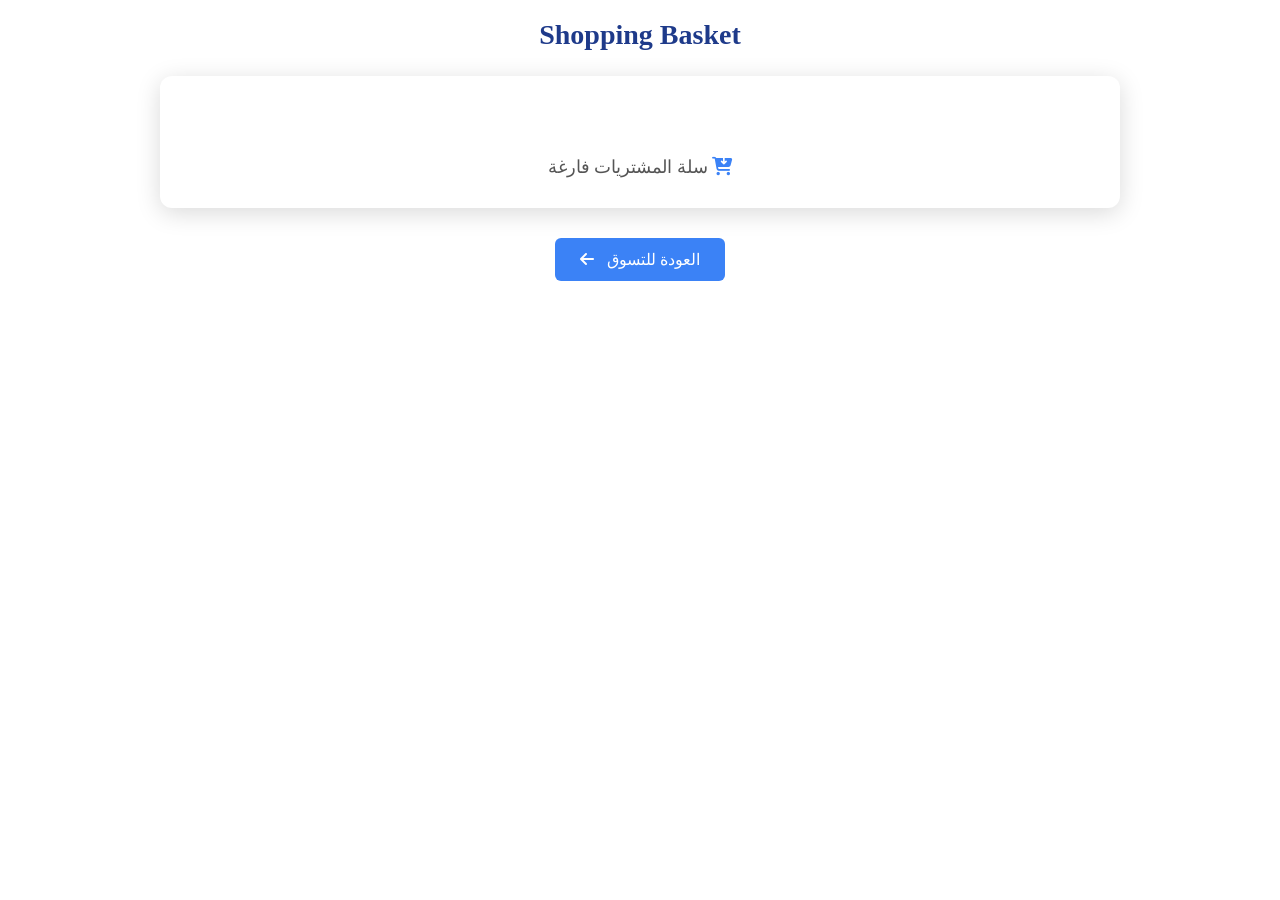
<file: project_web_web/shoppingPasket.html>
<!DOCTYPE html>
<html lang="ar">
<head>
<meta charset="UTF-8">
<meta name="viewport" content="width=device-width, initial-scale=1.0">
<title>Shopping Basket</title>
<link rel="stylesheet" href="shoppingPasket.css">
<link rel="stylesheet" href="https://cdnjs.cloudflare.com/ajax/libs/font-awesome/6.4.0/css/all.min.css">
</head>
<body>

<header>
    <h1>Shopping Basket</h1>
</header>

<div class="cart-container" id="cartContainer">
    <!-- المنتجات هتظهر هنا بالـ JS -->
</div>

<button class="back-btn" onclick="window.location.href='index.html'">
    <i class="fa-solid fa-arrow-left"></i> العودة للتسوق
</button>

<script>
// ======== Cart JS ========

let cart = JSON.parse(localStorage.getItem("cart")) || [];
const cartContainer = document.getElementById("cartContainer");

function renderCart() {
    cartContainer.innerHTML = "";

    if (cart.length === 0) {
        cartContainer.innerHTML = '<div class="empty-cart">سلة المشتريات فارغة <i class="fa-solid fa-cart-arrow-down" style="color: rgb(59, 130, 246);"></i></div>';
        return;
    }

    let total = 0;

    cart.forEach((item, index) => {
        let quantity = item.quantity || 1;
        let priceNum = parseFloat(item.price.replace(/[^0-9.]/g, ""));
        total += priceNum * quantity;

        const div = document.createElement("div");
        div.classList.add("cart-item");
        div.innerHTML = `
            <img src="${item.image || 'placeholder.png'}" alt="${item.title}" class="cart-image">
            <div class="cart-details">
                <span class="cart-title">${item.title}</span>
                <span class="cart-price">${item.price}</span>
            </div>
            <div class="quantity-controls">
                <button class="decrease" data-index="${index}">-</button>
                <span class="quantity">${quantity}</span>
                <button class="increase" data-index="${index}">+</button>
                <button class="delete" data-index="${index}"><i class="fa-solid fa-trash"></i></button>
            </div>
            <button class="confirm-btn" onclick="window.location.href='checkout.html'">Confirm Purchase</button>
        `;
        cartContainer.appendChild(div);

        div.querySelector(".increase").addEventListener("click", () => {
            if (!item.quantity) item.quantity = 1;
            item.quantity++;
            localStorage.setItem("cart", JSON.stringify(cart));
            renderCart();
        });

        div.querySelector(".decrease").addEventListener("click", () => {
            if (!item.quantity) item.quantity = 1;
            if (item.quantity > 1) {
                item.quantity--;
            } else {
                cart.splice(index, 1);
            }
            localStorage.setItem("cart", JSON.stringify(cart));
            renderCart();
        });

        div.querySelector(".delete").addEventListener("click", () => {
            cart.splice(index, 1);
            localStorage.setItem("cart", JSON.stringify(cart));
            renderCart();
        });
    });

    const totalDiv = document.createElement("div");
    totalDiv.classList.add("total");
    totalDiv.innerText = `المجموع: $${total.toFixed(2)}`;
    cartContainer.appendChild(totalDiv);
}

renderCart();
</script>

</body>
</html>
</file>
<file: project_web_web/shoppingPasket.css>
header h1 { 
    text-align: center; 
    font-size: 28px; 
    margin-bottom: 25px; 
    color: #1e3a8a; 
}

.cart-container { 
    max-width: 900px; 
    margin: 0 auto; 
    background: white;
    padding: 30px; 
    border-radius: 12px; 
    box-shadow: 0 5px 25px rgba(0,0,0,0.15); 
}

.cart-item { 
    display: flex; 
    justify-content: space-between; 
    align-items: center; 
    padding: 15px 0; 
    border-bottom: 1px solid #ddd; 
    flex-wrap: wrap; 
    gap: 10px; 
}

.cart-image { 
    width: 80px; 
    height: 80px; 
    object-fit: cover; 
    border-radius: 8px; 
    margin-right: 15px; 
}

.cart-details { 
    flex: 1; 
    min-width: 200px; 
}

.cart-title { 
    display: block; 
    font-weight: bold; 
    font-size: 18px; 
}

.cart-price { 
    display: block; 
    font-size: 16px; 
    color: #555; 
    margin-top: 4px; 
}

.quantity-controls { 
    display: flex; 
    align-items: center; 
    gap: 8px; 
    margin-top: 8px; 
}

.quantity-controls button { 
    background: #4f46e5; 
    color: white; 
    border: none; 
    border-radius: 6px; 
    padding: 4px 10px; 
    cursor: pointer; 
    font-size: 16px; 
}

.quantity-controls .delete { 
    background: red; 
}

.quantity { 
    min-width: 24px; 
    text-align: center; 
}

.confirm-btn { 
    margin-top: 10px; 
    padding: 8px 16px; 
    background: #10b981; 
    color: white; 
    border: none; 
    border-radius: 6px; 
    cursor: pointer; 
    font-size: 16px; 
}

.total { 
    text-align: right; 
    margin-top: 25px; 
    font-size: 20px; 
    font-weight: bold; 
}

.empty-cart { 
    text-align: center; 
    margin-top: 50px; 
    font-size: 18px; 
    color: #555; 
}

.back-btn { 
    display: block; 
    margin: 30px auto; 
    background: #3b82f6; 
    color: white; 
    border: none; 
    padding: 12px 25px; 
    font-size: 16px; 
    border-radius: 6px; 
    cursor: pointer; 
}
 
.back-btn i { 
    margin-right: 8px; 
}
</file>
